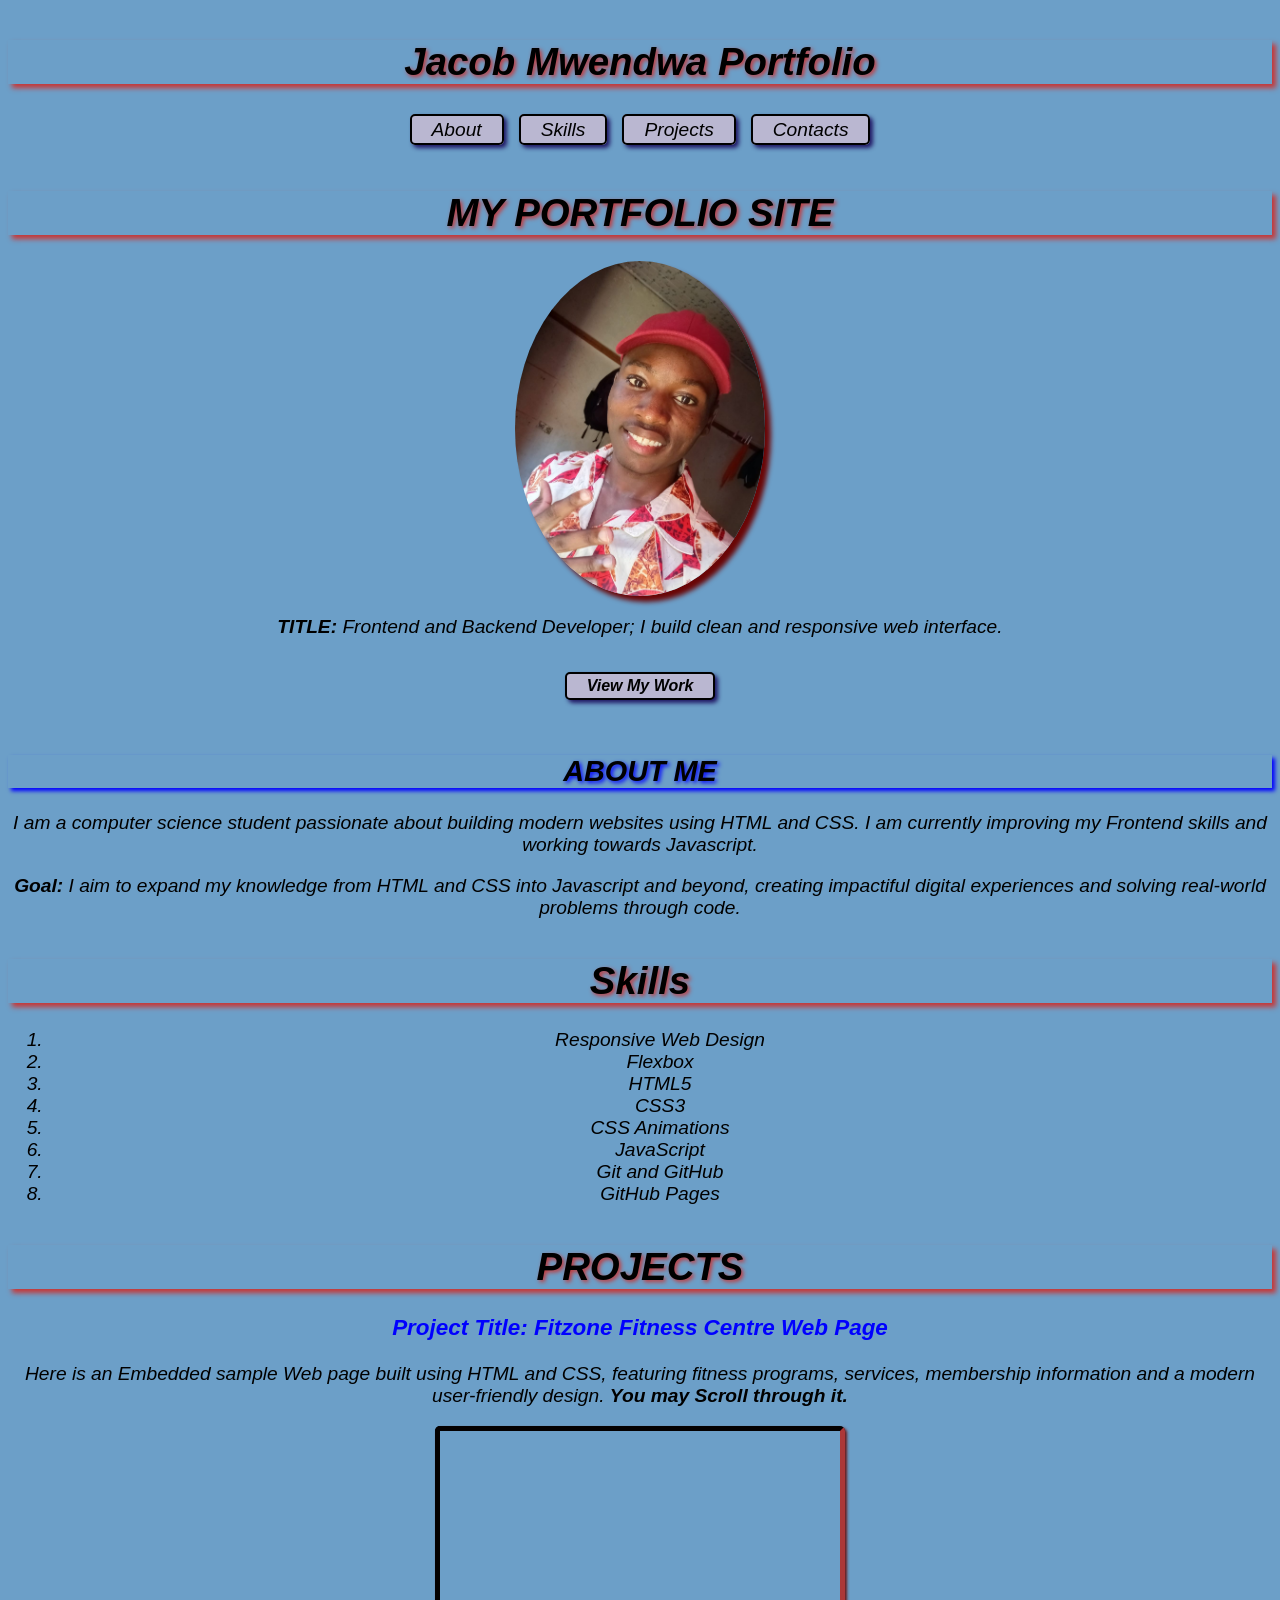
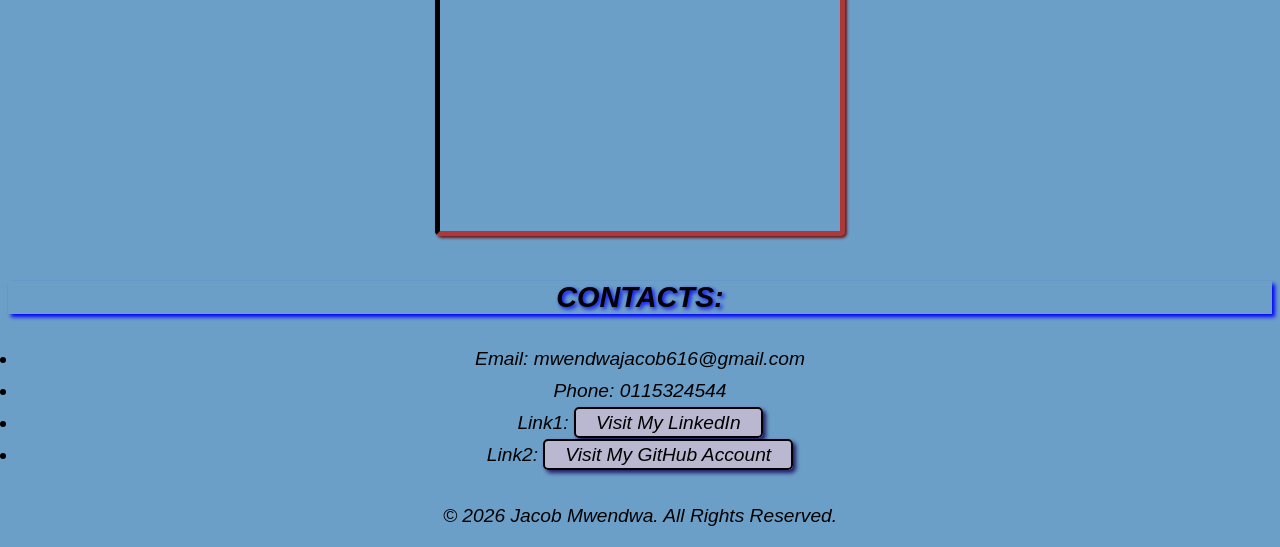
<file: index.html>
<!DOCTYPE html>
<html>
    <head>
        <meta charset="UTF-8">
        <meta name="viewport" content="width=device-width, initial-scale=1.0">
        <title>MY PORTFOLIO SITE</title>
        <link rel="stylesheet" href="portfolio.css">
        <link rel="icon" href="clean_pic.jpg.jpg ">
    </head>
    <body>
        <header>
            <h1>Jacob Mwendwa Portfolio</h1>
            <div class="logo">
            <nav>
                <ul>
                    <li><a href="#about">About</a></li>
                    <li><a href="#skills">Skills</a></li>
                    <li><a href="#projects">Projects</a></li>
                    <li><a href="#contacts">Contacts</a></li>
                </ul>
            </nav>
            </div>
        </header>
        <h1>MY PORTFOLIO SITE</h1>
            <img src="myP.jpeg" alt="My profile picture" class="profile">
            <p><b>TITLE:</b> Frontend and Backend Developer; 
            I build clean and responsive web interface.
            </p>
             <a href="https://mwendwajacob616-ops.github.io/Fitzone-gym-Website/" target="_blank" class="view-work-btn">View My Work</a>
            <div class="About" id="about">
        <h2>ABOUT ME</h2>
            <p>I am a computer science student passionate about building modern websites using HTML and CSS. I am currently improving my Frontend skills and working towards Javascript.</p>
            <p><b>Goal:</b> I aim to expand my knowledge from HTML and CSS into Javascript and beyond, creating impactiful digital experiences and solving real-world problems through code.</p>
        </div>
        <div class="Skills" id="skills">
        <h1>Skills</h1>
        <ol>
            <li>Responsive Web Design</li>
            <li>Flexbox</li>
            <li>HTML5</li>
            <li>CSS3</li>
            <li>CSS Animations</li>
            <li>JavaScript</li>
            <li>Git and GitHub</li>
            <li>GitHub Pages</li>
        </ol>
        </div>
        <div class="Projects" id="projects">
        <h1>PROJECTS</h1>
            <h3>Project Title: Fitzone Fitness Centre Web Page</h3>
            <p>Here is an Embedded sample Web page built using HTML and CSS, featuring fitness programs, services, membership information and a modern user-friendly design.
                <i><b>You may Scroll through it.</b></i>
            </p>
            <iframe width="400" height="400" src="https://mwendwajacob616-ops.github.io/Fitzone-gym-Website/">Web source</iframe>
            </div>
            <div class="Contacts" id="contacts">
            <h2>CONTACTS:</h2>
            <ul type="i">
                <li>Email: mwendwajacob616@gmail.com</li>
                <li>Phone: 0115324544</li>
                <li>Link1:
                    <a href="https://www.linkedin.com/in/jacob-mwendwa-9333143bb" target="_blank">Visit My LinkedIn</a></li>
                <li>Link2:
                    <a href="https://github.com/mwendwajacob616-ops" target="_blank">Visit My GitHub Account</a></li>
            </ul>
            </div>
            <footer>
                <p>&copy; 2026 Jacob Mwendwa. All Rights Reserved.</p>
            </footer>
    </body>
</html>
</file>
<file: portfolio.css>
img{
    float: center;
    display:block;
    height: auto;
    margin: 20px auto;
    margin-right: 40px;
    margin-bottom: 20px;
    border-radius: 50%;
    box-shadow: 6px 6px 5px rgb(106, 6, 6);
    border-width: 2px;
    animation: spin 23s linear infinite;
}
.profile{
    width:250px;
    border-radius: 50%;
    margin:20px auto;
    display:block;
}

@keyframes spin{
    from{transform: rotate(0deg);}
    to{transform: rotate(360deg);}
}
a:link{
    padding: 3px 20px;
    margin-top: 15px;
    margin-bottom: 15px;
    color: black;
    text-decoration: none;
  background-color:rgb(186, 183, 209);
  border-style: solid;
  border-width: 2px;
  border-radius: 5px;
  box-shadow: 3px 3px 4px rgb(33, 24, 101);
}
a:hover{
    color:rgb(8, 152, 15);
}
button{
   border-style: none; 
  display:inline-block;
  padding: 14px 28px;
  font-size: 16px;
  border-radius: 8px;
  font-weight: 600;
  text-decoration: none;
  transition: 0.3s ease;  
}
button:hover{
    box-shadow: 0 8px 15px rgb(33, 24, 101);
    transform: scale(1.1);
    color:aqua;
    background-color: red;
}
button:active{
    color:brown;
}
nav ul:li{
    background-color: rgb(13, 9, 45);
    padding: 20px 50;
    font-style: italic;
    font-weight: bold;
    border-style: groove;
    border-color: black;
    border-width: 0px;
    border-radius: 5px;
    box-shadow: 1px 1px 2px rgb(179, 82, 82);
    animation: myScale;
    animation-duration: 4s;
}
nav ul:li:hover{
    background-color: rgb(13, 9, 45);
    padding: 20px 50;
    font-style: italic;
    font-weight: bold;
    border-style: groove;
    border-color: black;
    border-width: 0px;
    border-radius: 5px;
    box-shadow: 1px 1px 2px rgb(179, 82, 82);
    animation: myScale;
    animation-duration: 4s;
}
iframe{
    border-color: rgb(89, 29, 29);
    border-width: 5px;
    border-radius: 5px;
    box-shadow: 2px 2px 3px rgb(106, 22, 22);
}
body{
    text-align: center;
    background-color: rgb(108, 159, 200);
    font-size: larger;
    font-style: italic;
    font-family: 'Lucida Sans', 'Lucida Sans Regular', 'Lucida Grande', 'Lucida Sans Unicode', Geneva, Verdana, sans-serif;
}
h1{
   text-shadow: 2px 2px 4px rgb(199, 55, 55);
   box-shadow: 4px 4px 5px rgb(199, 55, 55);
    margin-top: 40px;
}
h2{
    text-shadow: 2px 2px 4px blue;
    box-shadow: 3px 3px 4px blue;
    margin-top: 40px;
}
h3{
    color:blue;
    text-shadow: 2px 2px 4px rgb(53, 18)
  }
ul{
    margin-top: 15px;
    margin-bottom: 15px;
    padding: 10px;
}
ul li{
    text-align: center;
    margin-bottom: 10px;
}
.view-work-btn{

     border-style: none; 
  display:inline-block;
  padding: 20px 30px;
  font-size: 16px;
  border-radius: 8px;
  font-weight: 600;
  text-decoration: none;
  transition: 0.3s ease;  
}
.view-work-btn:hover{
    box-shadow: 0 8px 15px rgb(33, 24, 101);
    transform: scale(1.1);
    color:aqua;
    background-color: red;
}
.logo ul{
    justify-content: center;
    margin-top:35px;
    display:flex;
    gap: 15px;
    list-style: none;
    padding: 0;
}
html{
    scroll-behavior: smooth;
}
@media screen and (max-width: 600px){
    .logo ul{
        flex-direction: column;
        gap: 10px;
    }
}
@media screen and (max-width: 600px){
    .view-work-btn{
        padding: 10px 15px;
        font-size: 14px;
    }
}
@media screen and (max-width: 600px){
    header h1{
        font-size:32px;
        text-align: center;
        line-height: 1.2;
        margin:15px 0;
    }
    h1{
        font-size: 32px;
        text-align: center;
        line-height: 1.2;
    }
    .logo ul{
        display: flex;
        justify-content: center;
        flex-wrap: wrap;
        gap:10px;
        padding: 0;
    }
    .logo li{
        list-style: none;
    }
    .logo a{
        display: block;
        padding: 10px 18px;
        font-size: 18px;
    }
    h2{
        font-size: 28px;
        text-align: center;
    }
    img{
        max-width: 90%;
        height: auto;
    }
}
</file>
